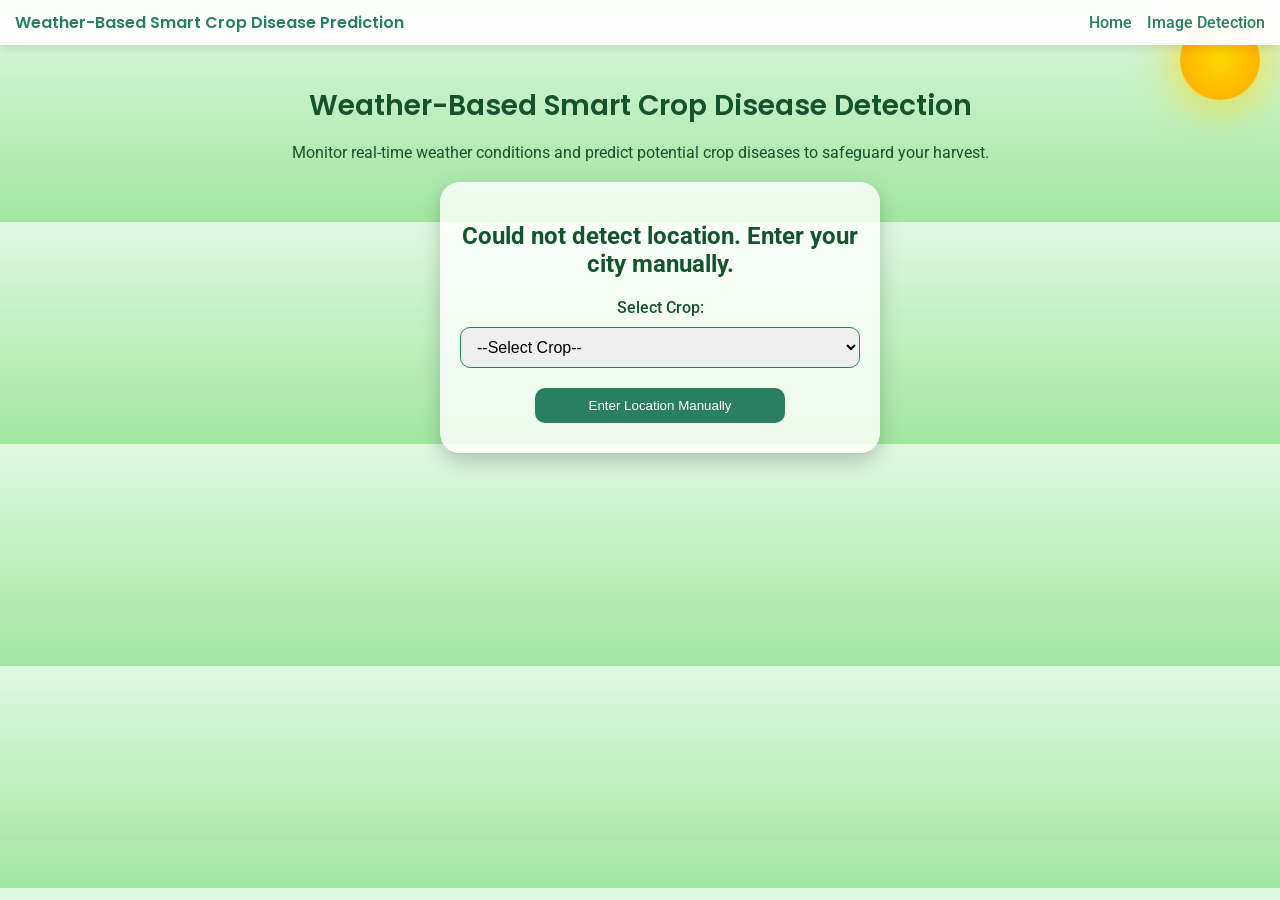
<file: index.html>
<!DOCTYPE html>
<html lang="en">
<head>
  <meta charset="UTF-8">
  <meta name="viewport" content="width=device-width, initial-scale=1.0">
  <title>Weather & Disease Prediction</title>
  <link rel="stylesheet" href="style.css">
  <link href="https://fonts.googleapis.com/css2?family=Poppins:wght@400;600&family=Roboto:wght@400;500&display=swap" rel="stylesheet">
</head>
<body>

  <!-- Animated Sun & Grass -->
  <div class="sun-container">
    <div class="sun"></div>
  </div>
  <div class="grass"></div>

  <!-- Navigation -->
 <nav>
  <div class="logo">Weather-Based Smart Crop Disease Prediction</div>
  <ul id="nav-links">
    <li><a href="index.html">Home</a></li>
  
     <li><a href="image.html">Image Detection</a></li>
  </ul>
  <div id="mobile-menu">&#9776;</div>
</nav>

  <!-- Hero Section -->
  <section class="hero">
    <h1>Weather-Based Smart Crop Disease Detection</h1>
    <p>Monitor real-time weather conditions and predict potential crop diseases to safeguard your harvest.</p>
  </section>

  <!-- Weather & Crop Card -->
  <section>
    <div class="flip-card" id="weather-card">
      <div class="flip-card-inner">
        <!-- Front -->
        <div class="flip-card-front weather-card">
          <h2 id="weather-status">Fetching your location...</h2>
          <div id="weather-result"></div>

          <!-- Crop Selection -->
          <form id="crop-form">
            <label for="crop">Select Crop:</label>
            <select id="crop">
                <option value="">--Select Crop--</option>
                <option value="Wheat">Wheat</option>
                <option value="Barley">Barley</option>
                <option value="Tomato">Tomato</option>
                <option value="Potato">Potato</option>
                <option value="Rice">Rice</option>
                <option value="Strawberry">Strawberry</option>
            </select>
          </form>

          <!-- Buttons -->
          <div class="button-group">
            <button id="manual-btn" class="btn">Enter Location Manually</button>
            <button id="predict-btn" class="btn" style="display:none;">Predict Disease</button>
          </div>
        </div>

        <!-- Back (Manual input) -->
        <div class="flip-card-back weather-card">
          <h2>Enter Your Location</h2>
          <form id="weather-form">
            <input type="text" id="location" placeholder="Enter city name" required>
            <button type="submit" class="btn">Get Weather</button>
          </form>
          <button id="back-btn" class="btn">Back</button>
        </div>
      </div>
    </div>
  </section>

  <!-- Footer -->
  <footer>
   
  </footer>

  <!-- Scripts -->
  <script src="weatherDiseases.js"></script>
  <script src="main.js"></script>
  <script src="weather.js"></script>
</body>
</html>
</file>
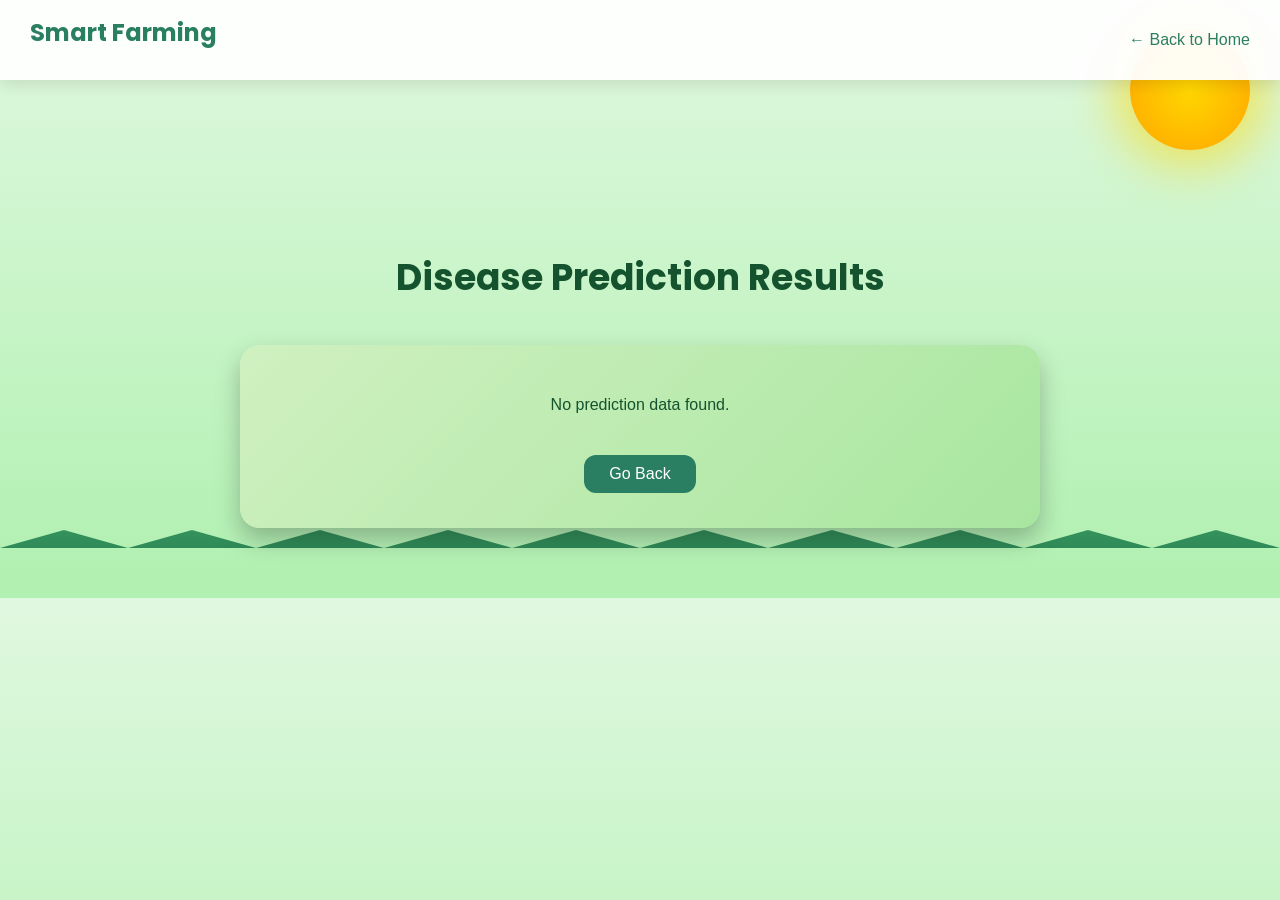
<file: diseaseResult.html>
<!DOCTYPE html>
<html lang="en">
<head>
    <meta charset="UTF-8">
    <meta name="viewport" content="width=device-width, initial-scale=1.0">
    <title>Disease Prediction Results</title>
    <link rel="stylesheet" href="diseaseResult.css">
    <link href="https://fonts.googleapis.com/css2?family=Poppins:wght@400;600&family=Roboto+Slab:wght@400;700&display=swap" rel="stylesheet">
</head>
<body>
    <!-- Animated Sun -->
    <div class="sun-container">
        <div class="sun"></div>
    </div>

    <!-- Animated Grass -->
    <div class="grass"></div>

    <!-- Navbar -->
    <nav>
        <div class="logo">Smart Farming</div>
        <ul class="nav-links">
            <li><a href="index.html">← Back to Home</a></li>
        </ul>
    </nav>

    <!-- Main Section -->
    <section class="results-section">
        <h2>Disease Prediction Results</h2>
        <div id="result-container" class="result-card"></div>
    </section>

    <script>
        document.addEventListener("DOMContentLoaded", () => {
            const data = JSON.parse(localStorage.getItem("diseasePrediction"));
            const container = document.getElementById("result-container");

            if (data) {
                container.innerHTML = `
                    <h3>Location: ${data.city}</h3>
                    <p><strong>Selected Crop:</strong> ${data.crop}</p>
                    <p><strong>Temperature:</strong> ${data.temp} °C</p>
                    <p><strong>Humidity:</strong> ${data.humidity} %</p>
                    <p><strong>Condition:</strong> ${data.description}</p>
                    <hr>
                    <h3>Predicted Disease Risk</h3>
                    ${data.diseaseHtml || "<p>No major disease risk detected for the selected crop and current weather.</p>"}
                `;

                // Animate each disease-card with stagger effect
                const cards = container.querySelectorAll('.disease-card');
                cards.forEach((card, index) => {
                    card.style.animationDelay = `${index * 0.3}s`;
                });
            } else {
                container.innerHTML = `
                    <p>No prediction data found.</p>
                    <a href="index.html" class="btn">Go Back</a>
                `;
            }
        });
    </script>
</body>
</html>
</file>
<file: style.css>
/* -------------------- Global -------------------- */
body {
    margin: 0;
    font-family: 'Roboto', sans-serif;
    background: linear-gradient(to top, #a0e6a0, #dff8e0);
    overflow-x: hidden;
    position: relative;
}

/* ------------------- Navbar ------------------- */
nav {
    display: flex;
    justify-content: space-between;
    align-items: center;
    padding: 10px 15px;
    background: rgba(255, 255, 255, 0.95);
    box-shadow: 0 3px 10px rgba(0,0,0,0.1);
    position: sticky;
    top: 0;
    z-index: 10;
}

nav .logo {
    font-family: 'Poppins', sans-serif;
    font-weight: 600;
    font-size: 16px;
    color: #2a7f62;
}

nav ul {
    list-style: none;
    margin: 0;
    padding: 0;
    display: flex;
}

nav ul li {
    margin-left: 15px;
}

nav ul li a {
    text-decoration: none;
    color: #2a7f62;
    font-weight: 500;
    transition: color 0.3s;
}

nav ul li a:hover {
    color: #14532d;
}

#mobile-menu {
    display: none;
    font-size: 24px;
    cursor: pointer;
    color: #2a7f62;
}

/* ------------------- Hero Section ------------------- */
.hero {
    text-align: center;
    margin: 40px auto 20px auto;
    color: #14532d;
    padding: 0 15px;
}

.hero h1 {
    font-family: 'Poppins', sans-serif;
    font-weight: 600;
    font-size: 28px;
    margin-bottom: 10px;
}

.hero p {
    font-size: 16px;
}

/* ------------------- Sun Animation ------------------- */
.sun-container {
    position: absolute;
    top: 20px;
    right: 20px;
    z-index: 0;
}

.sun {
    width: 80px;
    height: 80px;
    background: radial-gradient(circle at 50% 50%, #FFD700, #FFA500);
    border-radius: 50%;
    box-shadow: 0 0 40px 10px rgba(255, 215, 0, 0.6);
    animation: sunGlow 6s infinite alternate, sunRotate 20s linear infinite;
}

@keyframes sunGlow {
    0% { box-shadow: 0 0 30px 8px rgba(255, 215, 0, 0.5); }
    50% { box-shadow: 0 0 50px 15px rgba(255, 223, 0, 0.7); }
    100% { box-shadow: 0 0 30px 8px rgba(255, 215, 0, 0.5); }
}

@keyframes sunRotate {
    from { transform: rotate(0deg); }
    to { transform: rotate(360deg); }
}

/* ------------------- Flip Card ------------------- */
.flip-card {
    background-color: transparent;
    width: 95%;
    max-width: 400px;
    margin: 20px auto;
    perspective: 1000px;
}

.flip-card-inner {
    position: relative;
    width: 100%;
    transition: transform 0.8s;
    transform-style: preserve-3d;
}

.flip-card.flipped .flip-card-inner {
    transform: rotateY(180deg);
}

.flip-card-front, .flip-card-back {
    position: absolute;
    width: 100%;
    backface-visibility: hidden;
}

.weather-card, .flip-card-front, .flip-card-back {
    background: #ffffffcc;
    border-radius: 20px;
    padding: 20px;
    box-shadow: 0 8px 20px rgba(0,0,0,0.2);
    color: #14532d;
    text-align: center;
}

/* Flip Card Back */
.flip-card-back {
    transform: rotateY(180deg);
}

/* ------------------- Form Inputs ------------------- */
input[type="text"], select {
    width: 100%;
    padding: 10px 12px;
    margin: 10px 0;
    border-radius: 10px;
    border: 1px solid #2a7f62;
    font-size: 16px;
}

label {
    font-weight: 500;
    display: block;
    margin-top: 10px;
}

/* ------------------- Buttons ------------------- */
button, .btn {
    display: inline-block;
    width: 90%;
    max-width: 250px;
    padding: 10px 15px;
    background: #2a7f62;
    color: #fff;
    border-radius: 10px;
    font-weight: 500;
    margin: 10px 0;
    border: none;
    cursor: pointer;
    transition: all 0.3s ease;
}

button:hover, .btn:hover {
    background: #14532d;
    transform: scale(1.05);
}

/* ------------------- Footer ------------------- */
footer {
    text-align: center;
    margin-top: 30px;
    padding: 15px;
    color: #14532d;
}
/* ------------------- Mobile ------------------- */
@media (max-width: 768px) {
    nav ul {
        display: none;
        flex-direction: column;
        background: rgba(255, 255, 255, 0.95);
        position: absolute;
        top: 50px;
        right: 10px; /* small margin from right */
        min-width: 120px; /* minimal width for dropdown */
        padding: 5px 0;
        box-shadow: 0 5px 15px rgba(0,0,0,0.15);
        border-radius: 8px;
        z-index: 20;
    }

    nav ul.active {
        display: flex;
    }

    nav ul li {
        margin: 5px 0;
        text-align: center;
        width: auto; /* make width only as wide as content */
    }

    nav ul li a {
        padding: 8px 12px; /* reduce padding */
        display: block;
    }

    #mobile-menu {
        display: block;
    }

    .hero h1 {
        font-size: 24px;
    }

    .hero p {
        font-size: 14px;
    }

    input[type="text"], select {
        width: 95%;
    }

    .flip-card {
        width: 95%;
        max-width: 350px;
    }

    .btn {
        width: 100%;
    }
}
</file>
<file: diseaseResult.css>
/* Global Styles */
body {
    margin: 0;
    font-family: 'Roboto', sans-serif;
    background: linear-gradient(to top, #b0f0b0, #e0f8e0); /* soft sky gradient */
    overflow-x: hidden;
    position: relative;
}

/* Navbar */
nav {
    display: flex;
    justify-content: space-between;
    padding: 15px 30px;
    background: rgba(255, 255, 255, 0.95);
    box-shadow: 0 5px 15px rgba(0,0,0,0.1);
    position: sticky;
    top: 0;
    z-index: 10;
}

nav .logo {
    font-family: 'Poppins', sans-serif;
    font-weight: 700;
    font-size: 24px;
    color: #2a7f62;
}

nav .nav-links li {
    display: inline-block;
    margin-left: 20px;
}

nav .nav-links a {
    text-decoration: none;
    color: #2a7f62;
    font-weight: 500;
    transition: color 0.3s;
}

nav .nav-links a:hover {
    color: #14532d;
}

/* Sun Animation */
.sun-container {
    position: absolute;
    top: 30px;
    right: 30px;
    z-index: 0;
}

.sun {
    width: 120px;
    height: 120px;
    background: radial-gradient(circle at 50% 50%, #FFD700, #FFA500);
    border-radius: 50%;
    box-shadow: 0 0 50px 15px rgba(255, 215, 0, 0.6);
    animation: sunGlow 6s infinite alternate, sunRotate 30s linear infinite;
}

@keyframes sunGlow {
    0% { box-shadow: 0 0 40px 10px rgba(255, 215, 0, 0.5); }
    50% { box-shadow: 0 0 60px 20px rgba(255, 223, 0, 0.7); }
    100% { box-shadow: 0 0 40px 10px rgba(255, 215, 0, 0.5); }
}

@keyframes sunRotate {
    from { transform: rotate(0deg); }
    to { transform: rotate(360deg); }
}

/* Grass Animation */
.grass {
    position: absolute;
    bottom: 0;
    width: 100%;
    height: 180px;
    background: linear-gradient(to top, #2e8b57 0%, #6fcf97 100%);
    clip-path: polygon(
        0% 100%, 5% 90%, 10% 100%, 15% 90%, 20% 100%, 25% 90%, 
        30% 100%, 35% 90%, 40% 100%, 45% 90%, 50% 100%, 55% 90%,
        60% 100%, 65% 90%, 70% 100%, 75% 90%, 80% 100%, 85% 90%, 
        90% 100%, 95% 90%, 100% 100%
    );
    animation: waveGrass 5s ease-in-out infinite alternate;
    z-index: 0;
}

@keyframes waveGrass {
    0% { transform: translateX(0); }
    50% { transform: translateX(6px); }
    100% { transform: translateX(0); }
}

/* Main Section */
.results-section {
    position: relative;
    z-index: 1;
    max-width: 800px;
    margin: 120px auto 50px auto;
    padding: 20px;
    text-align: center;
    color: #14532d;
}

.results-section h2 {
    font-family: 'Poppins', sans-serif;
    font-weight: 700;
    font-size: 36px;
    margin-bottom: 40px;
}

/* Result Card */
.result-card {
    background: linear-gradient(135deg, #d0f0c0, #a8e6a0);
    border-radius: 20px;
    padding: 35px 30px;
    box-shadow: 0 12px 25px rgba(0,0,0,0.25);
    transition: transform 0.5s ease, box-shadow 0.5s ease;
    transform-style: preserve-3d;
}

.result-card:hover {
    transform: rotateY(3deg);
    box-shadow: 0 16px 30px rgba(0,0,0,0.35);
}

/* Disease Card */
.disease-card {
    margin-top: 18px;
    padding: 18px;
    border-radius: 15px;
    background: linear-gradient(120deg, #4caf50, #81c784);
    color: #fff;
    opacity: 0;
    transform: translateY(20px);
    animation: fadeInUp 0.7s forwards;
}

.disease-card:nth-child(1) { animation-delay: 0.2s; }
.disease-card:nth-child(2) { animation-delay: 0.4s; }
.disease-card:nth-child(3) { animation-delay: 0.6s; }
.disease-card:nth-child(4) { animation-delay: 0.8s; }

@keyframes fadeInUp {
    to {
        opacity: 1;
        transform: translateY(0);
    }
}

/* Links */
.btn {
    display: inline-block;
    padding: 10px 25px;
    background: #2a7f62;
    color: #fff;
    border-radius: 12px;
    text-decoration: none;
    font-weight: 500;
    margin-top: 25px;
    transition: background 0.3s;
}

.btn:hover {
    background: #14532d;
}
</file>
